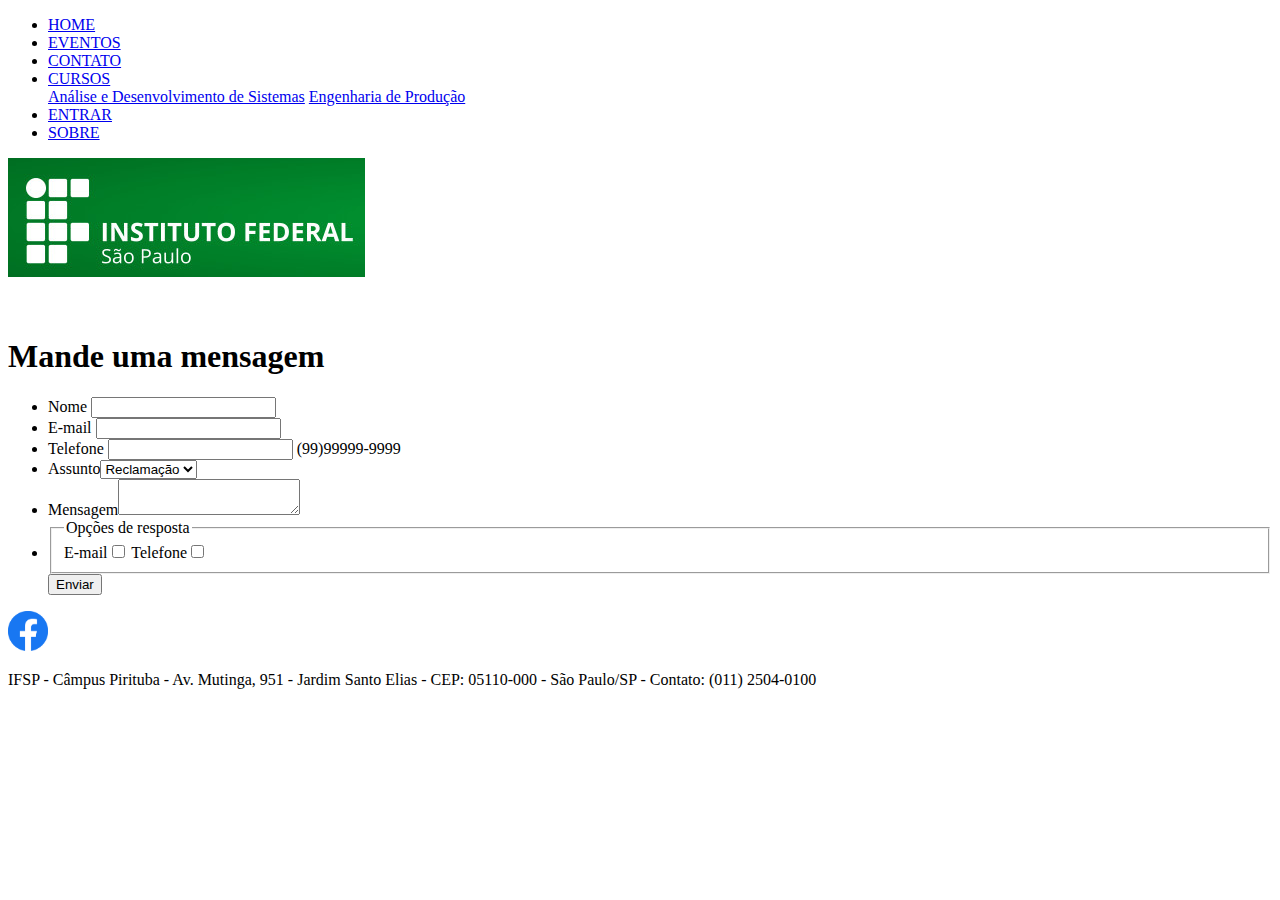
<file: contato.html>
<!DOCTYPE html>
<html>
  <head>
    <meta charset="utf-8">
    <meta name="viewport" content="width=device-width">
    <title>Contato - IFSP - Pirituba</title>
    <link rel="shortcut icon" href="Imagens/favicon.ico" 
    <link href="style.css" rel="stylesheet" type="text/css" />
  </head>
  <body>
    <div id="menuhorizontal">
			<ul>
				<li><a href="index.html" target="_top">HOME</a></li>
				<li><a href="eventos.html" target="_top">EVENTOS</a></li>
				<li><a href="contato.html" target="_top">CONTATO</a></li>
				<li class="dropdown"><a href="javascript:void(0)" class="dropbtn">CURSOS</a>
					<div class="dropdown-content">
						<a href="ads.html" target="_top">Análise e Desenvolvimento de Sistemas</a>
						<a href="index.html" target="_top">Engenharia de Produção</a>
					</div>
				</li>
				<li><a href="entrar.html" target="_top">ENTRAR</a></li>
				<li id='about'><a href="sobre.html" target="_top">SOBRE</a></li>

			</ul>
			<img src="Imagens/Logo.jpg" alt=" " />   
    </div> 
    <br>
    <br>
    <h1>Mande uma mensagem</h1>
    <p>
    <form action="contato.html" method="POST">
      <UL>
        <LI><label for="Nome">Nome</label>
        <input type="text" name="Nome"required>
        <LI><label for="Email">E-mail</label>
        <input type="email" name="Email"required>
        <LI><label for="Telefone">Telefone</label>
        <input type="text" name="Telefone"required> (99)99999-9999
        <LI>Assunto<select>
          <option>Reclamação</option>
          <option>Sugestão</option>
          </select>
        <LI>Mensagem<textarea></textarea>
        <LI><fieldset>
          <legend>Opções de resposta</legend>
          E-mail<input type="checkbox" value="E-mail" name="or"/>
          Telefone<input type="checkbox" value="Telefone" name="or"/>
          </fieldset>
          <input type ="submit" name="envia" value="Enviar"/>
        </UL
          <p>
          <p>
            <a href="https://www.facebook.com/ifsppirituba" title="IFSP Facebook">
      <img src="Imagens/facebook.png" width="40px"></a>
      <p>IFSP - Câmpus Pirituba - Av. Mutinga, 951 - Jardim Santo Elias - CEP: 05110-000 - São Paulo/SP - Contato: (011) 2504-0100</p>
  </body>
</html>
</file>
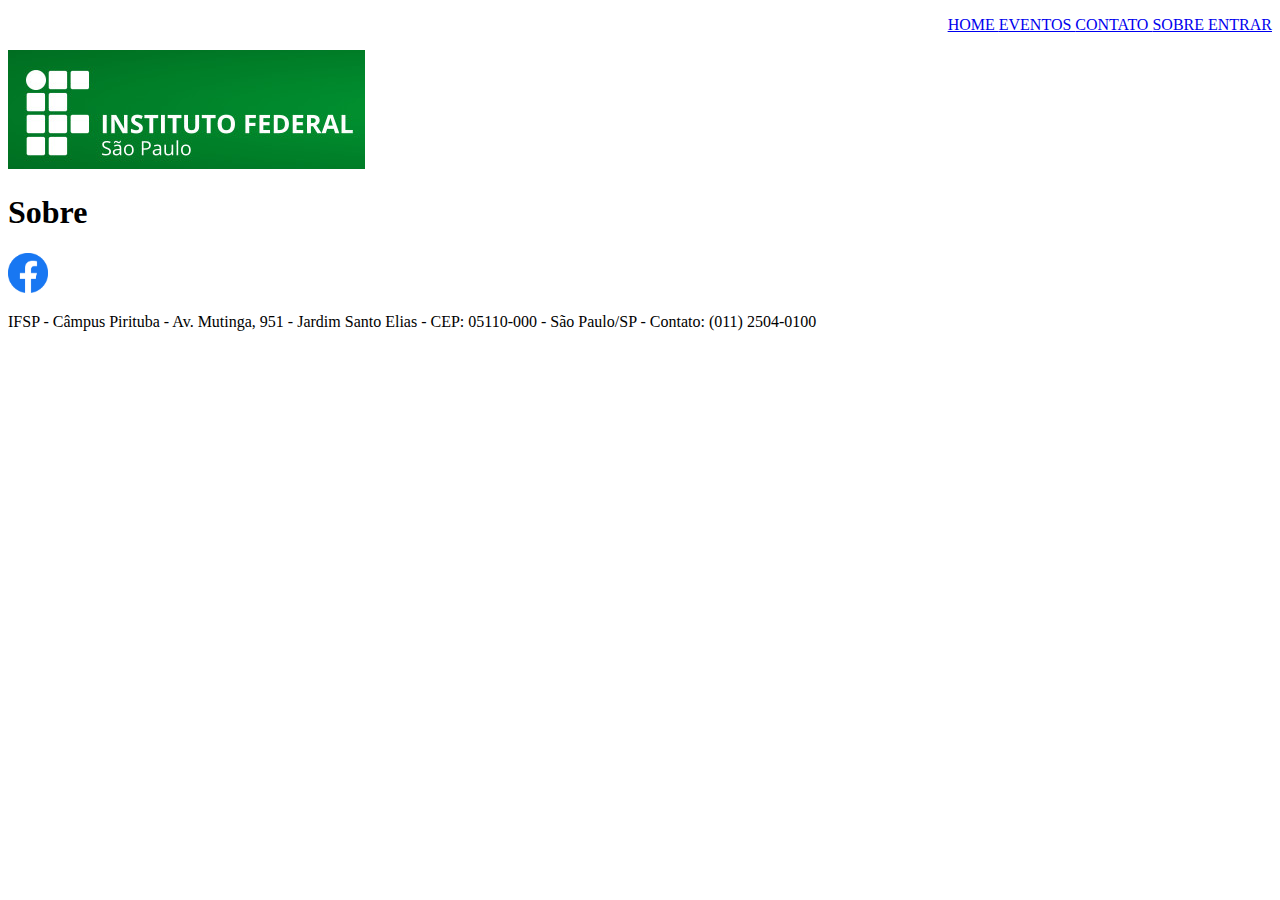
<file: sobre.html>
<!DOCTYPE html>
<html>
  <head>
    <meta charset="utf-8">
    <meta name="viewport" content="width=device-width">
    <title>Sobre - IFSP - Pirituba</title>
    <link rel="shortcut icon" href="Imagens/favicon.ico" 
    <link href="style.css" rel="stylesheet" type="text/css" />
  </head>
  <body>
     <p align=right><a href="index.html">HOME
    <a href="eventos.html">EVENTOS
    <a href="contato.html">CONTATO
    <a href="sobre.html">SOBRE
    <a href="entrar.html">ENTRAR
    </a>
    </p>
    <img src="Imagens/Logo.jpg">
    <p>
      <h1>Sobre</h1>
    <p>
    </p>
    <p>
    <p>
    <p>
      <a href="https://www.facebook.com/ifsppirituba" title="IFSP Facebook">
      <img src="Imagens/facebook.png" width="40px"></a>
      <p>IFSP - Câmpus Pirituba - Av. Mutinga, 951 - Jardim Santo Elias - CEP: 05110-000 - São Paulo/SP - Contato: (011) 2504-0100</p>
  </body>
</html>
</file>
<file: style.css>
div#menuhorizontal {
	background-color: green;
}


div#menuhorizontal ul {
  list-style-type: none;
  margin: 0;
  padding: 0;
  overflow: hidden;
  background-color: #333;
}

div#menuhorizontal li {
  float: left;
}

div#menuhorizontal li a, .dropbtn {
  display: inline-block;
  color: white;
  text-align: center;
  padding: 14px 16px;
  text-decoration: none;
}

div#menuhorizontal li a:hover, .dropdown:hover .dropbtn {
  background-color: red;
}

div#menuhorizontal li.dropdown {
  display: inline-block;
}

div#menuhorizontal .dropdown-content {
  display: none;
  position: absolute;
  background-color: #f9f9f9;
  min-width: 160px;
  box-shadow: 0px 8px 16px 0px rgba(0,0,0,0.2);
  z-index: 1;
}

div#menuhorizontal .dropdown-content a {
  color: black;
  padding: 12px 16px;
  text-decoration: none;
  display: block;
  text-align: left;
}

div#menuhorizontal .dropdown-content a:hover {background-color: #f1f1f1;}

div#menuhorizontal .dropdown:hover .dropdown-content {
  display: block;
}

div#menuhorizontal li#about {
	float:right
}

div#menuvertical {
text-align: center;
}

.bordas {
  border-top-width: 1px;
  border-top-color: blue;
  border-top-style: dotted;

  border-right-width: 1px;
  border-right-color: blue;
  border-right-style: dotted;

  border-bottom-width: 1px;
  border-bottom-color: blue;
  border-bottom-style: dotted;

  border-left-width: 1px;
  border-left-color: blue;
  border-left-style: dotted;
}
div#inovacao {
  text-align: center;
}

#img_borda {
  border-radius: 100%
  }

  body {
    margin:15px;
  }

  div#formeventos {
    
  }

  div#user{
    background-color: rgba(211, 211, 211, 0.384);
    border-radius: 5px;
    width: 100%;
    height: 100px;
  }

  input:focus {
    border: 2px solid black;
  }

  .inputs {
    margin: 20px;
    width: 95%;
    height: 30px;
  }

  div#senha{
    background-color: rgba(211, 211, 211, 0.384);
    border-radius: 5px;
    width: 100%;
    height: 60px;
  }
 
 div#botao {
    background-color: rgba(211, 211, 211, 0.384);
    border-radius: 5px;
    width: 100%;
    height: 120px;
 }
  .fundobotao {
    background: #4caf50;
    width: 95%;
    height: 40px;
    color: white;
    border-radius: 5px;
    border: 0;
    margin-left: 50px;
  }
  //Eventos
</file>
